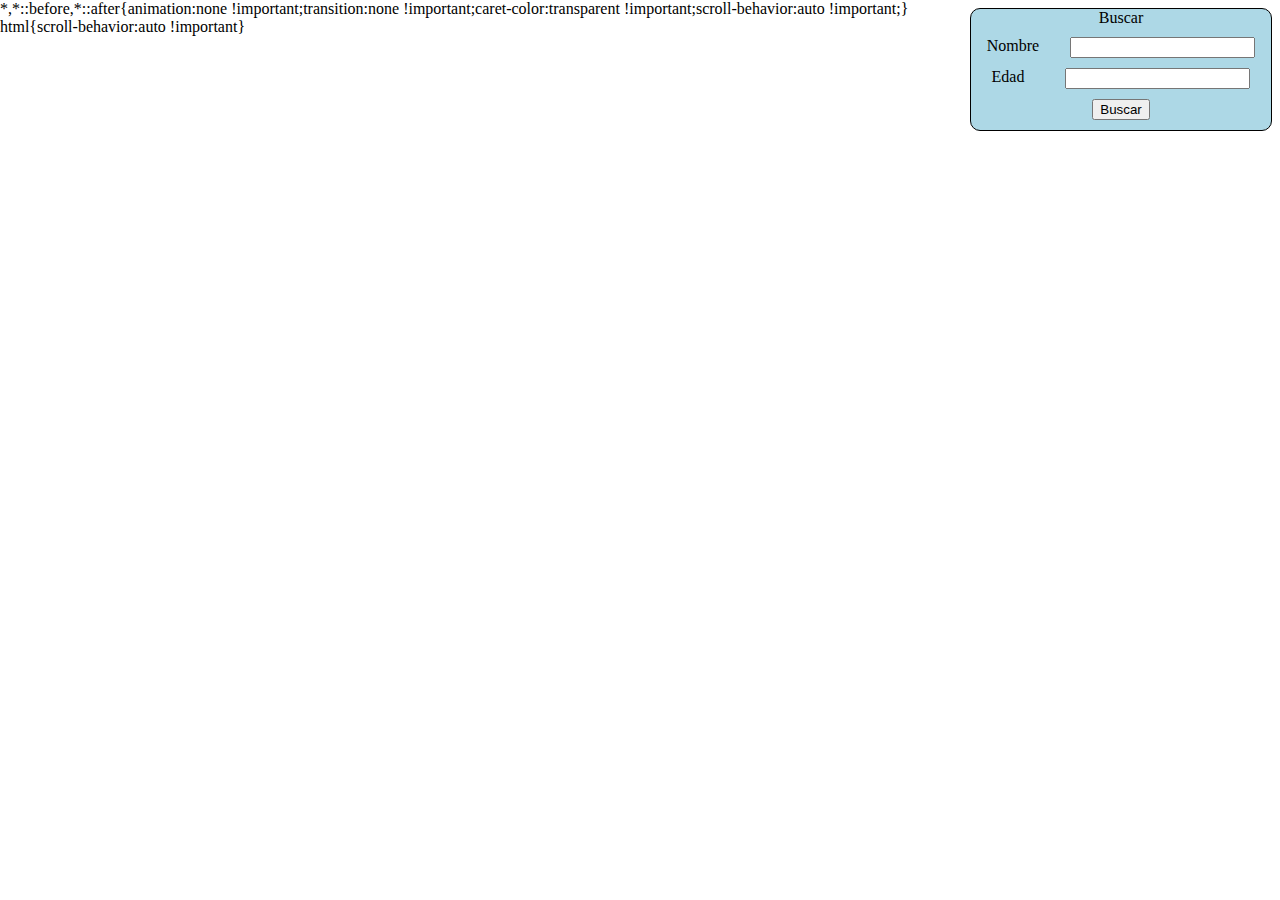
<file: ClasesPOO/index.html>
<!DOCTYPE html>
<html lang="en">
<head>
    <meta charset="UTF-8">
    <link rel="stylesheet" href="style.css">
</head>
<body>

    <form method="get" action="global.php" class="container">
        <div class="item-titulo">
            Buscar
        </div>
        <div class="item-nombre">
            <label for="nombre">Nombre</label>
            <input class="campos" type="text" name="nombre" id="nombre">
        </div>
        <div class="item-edad">
            <label for="edad">Edad</label>
            <input class="campos" type="text" name="edad" id="edad">
        </div>
        <div class="item-buttom">
            <input type="submit" value="Buscar" id="boton">
        </div>
    </form>
</body>
</html>
</file>
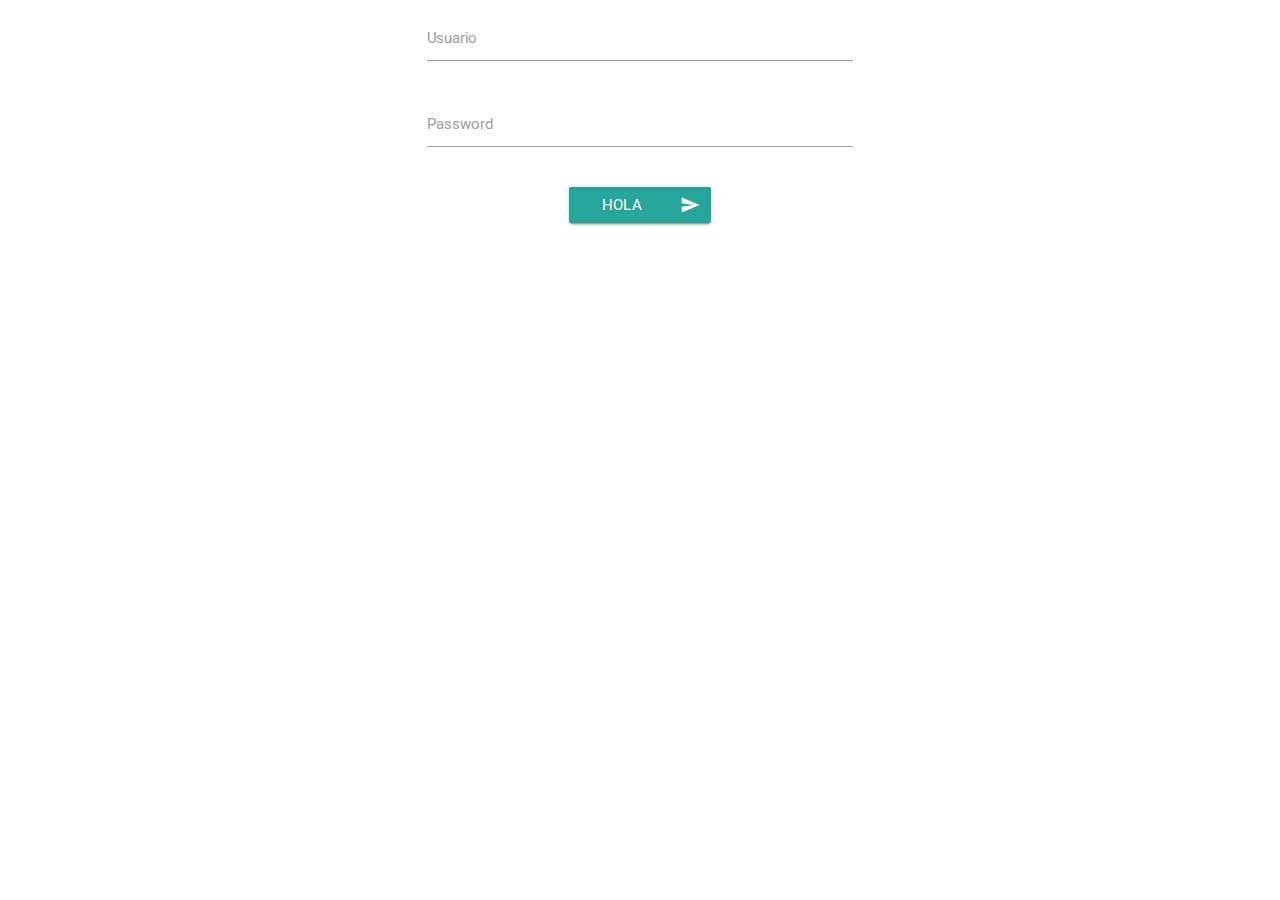
<file: Login/index.html>
<!DOCTYPE html>
<html lang="es">
<head>
    <meta charset="UTF-8">
    <title>Login</title>
    <link rel="stylesheet" href="../librerias/materialize/css/materialize.min.css">
    <link href="https://fonts.googleapis.com/icon?family=Material+Icons" rel="stylesheet">
    <script src="../librerias/jquery/jquery-3.2.0.min.js"></script>
    <script src="../librerias/materialize/js/materialize.min.js"></script>
</head>
<body>
    <div class="row">
        <form action="comprobarLogin.php" method="get" class="container col s4 offset-s4">
            <div class="row">
                <div class="input-field">
                    <input type="text" id="usuario" class="validate" name="usuario">
                    <label for="usuario">Usuario</label>
                </div>
            </div>
            <div class="row">
                <div class="input-field">
                    <input type="password" id="pass" class="validate" name="password">
                    <label for="pass">Password</label>
                </div>
            </div>
            <div class="row">
                <button type="submit" class="btn waves-effect waves-light col s4 offset-s4" name="submit">
                    Hola
                    <i class="material-icons right">send</i>
                </button>
            </div>
        </form>
    </div>
</body>
</html>
</file>
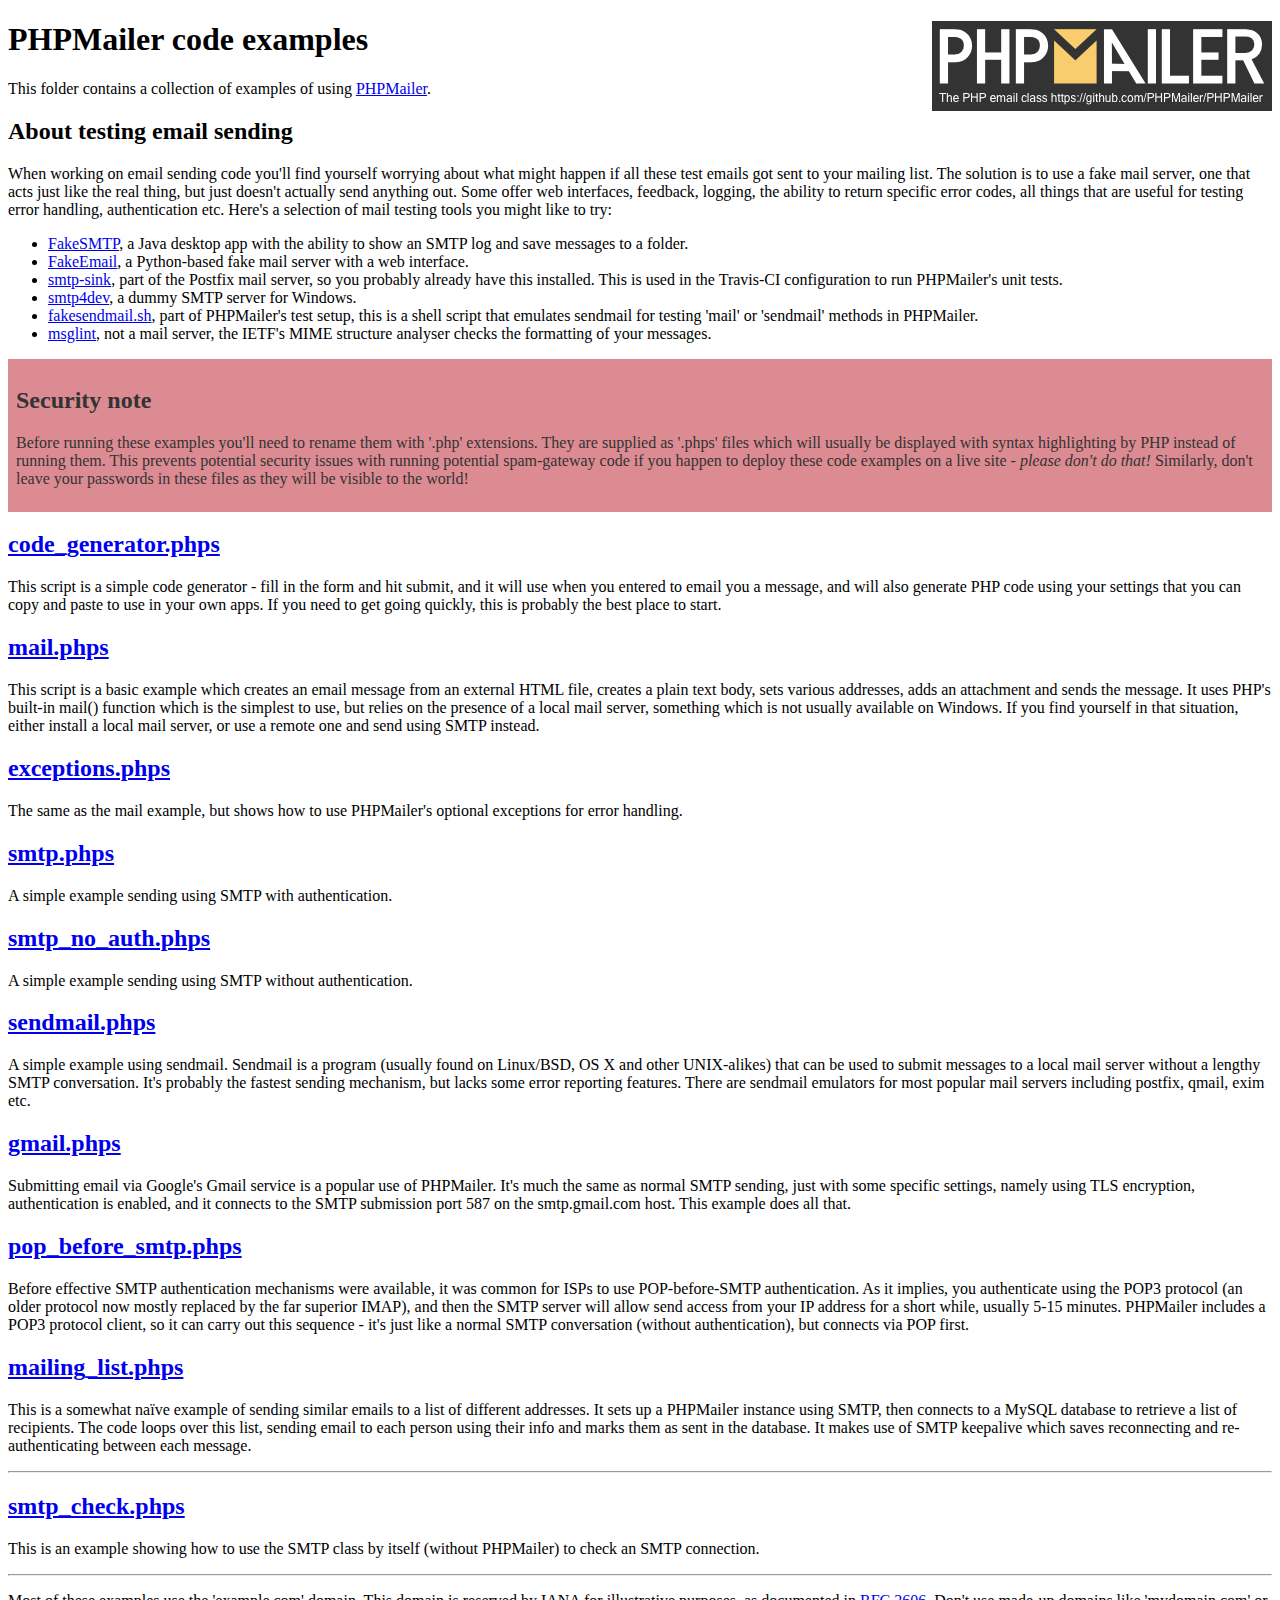
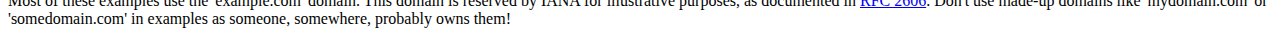
<file: Mail/PHPMailer/examples/index.html>
<!DOCTYPE html>
<html>
<head>
	<meta charset="UTF-8">
	<title>PHPMailer Examples</title>
</head>
<body>
<h1>PHPMailer code examples<a href="https://github.com/PHPMailer/PHPMailer"><img src="images/phpmailer.png" style="float:right; border:0;" alt="PHPMailer logo"></a></h1>
<p>This folder contains a collection of examples of using <a href="https://github.com/PHPMailer/PHPMailer">PHPMailer</a>.</p>
<h2>About testing email sending</h2>
<p>When working on email sending code you'll find yourself worrying about what might happen if all these test emails got sent to your mailing list. The solution is to use a fake mail server, one that acts just like the real thing, but just doesn't actually send anything out. Some offer web interfaces, feedback, logging, the ability to return specific error codes, all things that are useful for testing error handling, authentication etc. Here's a selection of mail testing tools you might like to try:</p>
<ul>
  <li><a href="https://github.com/Nilhcem/FakeSMTP">FakeSMTP</a>, a Java desktop app with the ability to show an SMTP log and save messages to a folder. </li>
  <li><a href="https://github.com/isotoma/FakeEmail">FakeEmail</a>, a Python-based fake mail server with a web interface.</li>
  <li><a href="http://www.postfix.org/smtp-sink.1.html">smtp-sink</a>, part of the Postfix mail server, so you probably already have this installed. This is used in the Travis-CI configuration to run PHPMailer's unit tests.</li>
  <li><a href="http://smtp4dev.codeplex.com">smtp4dev</a>, a dummy SMTP server for Windows.</li>
  <li><a href="https://github.com/PHPMailer/PHPMailer/blob/master/test/fakesendmail.sh">fakesendmail.sh</a>, part of PHPMailer's test setup, this is a shell script that emulates sendmail for testing 'mail' or 'sendmail' methods in PHPMailer.</li>
  <li><a href="http://tools.ietf.org/tools/msglint/">msglint</a>, not a mail server, the IETF's MIME structure analyser checks the formatting of your messages.</li>
</ul>
<div style="padding: 8px; color: #333333; background-color: #dc8b92">
<h2>Security note</h2>
<p>Before running these examples you'll need to rename them with '.php' extensions. They are supplied as '.phps' files which will usually be displayed with syntax highlighting by PHP instead of running them. This prevents potential security issues with running potential spam-gateway code if you happen to deploy these code examples on a live site - <em>please don't do that!</em> Similarly, don't leave your passwords in these files as they will be visible to the world!</p>
</div>
<h2><a href="code_generator.phps">code_generator.phps</a></h2>
<p>This script is a simple code generator - fill in the form and hit submit, and it will use when you entered to email you a message, and will also generate PHP code using your settings that you can copy and paste to use in your own apps. If you need to get going quickly, this is probably the best place to start.</p>
<h2><a href="mail.phps">mail.phps</a></h2>
<p>This script is a basic example which creates an email message from an external HTML file, creates a plain text body, sets various addresses, adds an attachment and sends the message. It uses PHP's built-in mail() function which is the simplest to use, but relies on the presence of a local mail server, something which is not usually available on Windows. If you find yourself in that situation, either install a local mail server, or use a remote one and send using SMTP instead.</p>
<h2><a href="exceptions.phps">exceptions.phps</a></h2>
<p>The same as the mail example, but shows how to use PHPMailer's optional exceptions for error handling.</p>
<h2><a href="smtp.phps">smtp.phps</a></h2>
<p>A simple example sending using SMTP with authentication.</p>
<h2><a href="smtp_no_auth.phps">smtp_no_auth.phps</a></h2>
<p>A simple example sending using SMTP without authentication.</p>
<h2><a href="sendmail.phps">sendmail.phps</a></h2>
<p>A simple example using sendmail. Sendmail is a program (usually found on Linux/BSD, OS X and other UNIX-alikes) that can be used to submit messages to a local mail server without a lengthy SMTP conversation. It's probably the fastest sending mechanism, but lacks some error reporting features. There are sendmail emulators for most popular mail servers including postfix, qmail, exim etc.</p>
<h2><a href="gmail.phps">gmail.phps</a></h2>
<p>Submitting email via Google's Gmail service is a popular use of PHPMailer. It's much the same as normal SMTP sending, just with some specific settings, namely using TLS encryption, authentication is enabled, and it connects to the SMTP submission port 587 on the smtp.gmail.com host. This example does all that.</p>
<h2><a href="pop_before_smtp.phps">pop_before_smtp.phps</a></h2>
<p>Before effective SMTP authentication mechanisms were available, it was common for ISPs to use POP-before-SMTP authentication. As it implies, you authenticate using the POP3 protocol (an older protocol now mostly replaced by the far superior IMAP), and then the SMTP server will allow send access from your IP address for a short while, usually 5-15 minutes. PHPMailer includes a POP3 protocol client, so it can carry out this sequence - it's just like a normal SMTP conversation (without authentication), but connects via POP first.</p>
<h2><a href="mailing_list.phps">mailing_list.phps</a></h2>
<p>This is a somewhat naïve example of sending similar emails to a list of different addresses. It sets up a PHPMailer instance using SMTP, then connects to a MySQL database to retrieve a list of recipients. The code loops over this list, sending email to each person using their info and marks them as sent in the database. It makes use of SMTP keepalive which saves reconnecting and re-authenticating between each message.</p>
<hr>
<h2><a href="smtp_check.phps">smtp_check.phps</a></h2>
<p>This is an example showing how to use the SMTP class by itself (without PHPMailer) to check an SMTP connection.</p>
<hr>
<p>Most of these examples use the 'example.com' domain. This domain is reserved by IANA for illustrative purposes, as documented in <a href="http://tools.ietf.org/html/rfc2606">RFC 2606</a>. Don't use made-up domains like 'mydomain.com' or 'somedomain.com' in examples as someone, somewhere, probably owns them!</p>
</body>
</html>
</file>
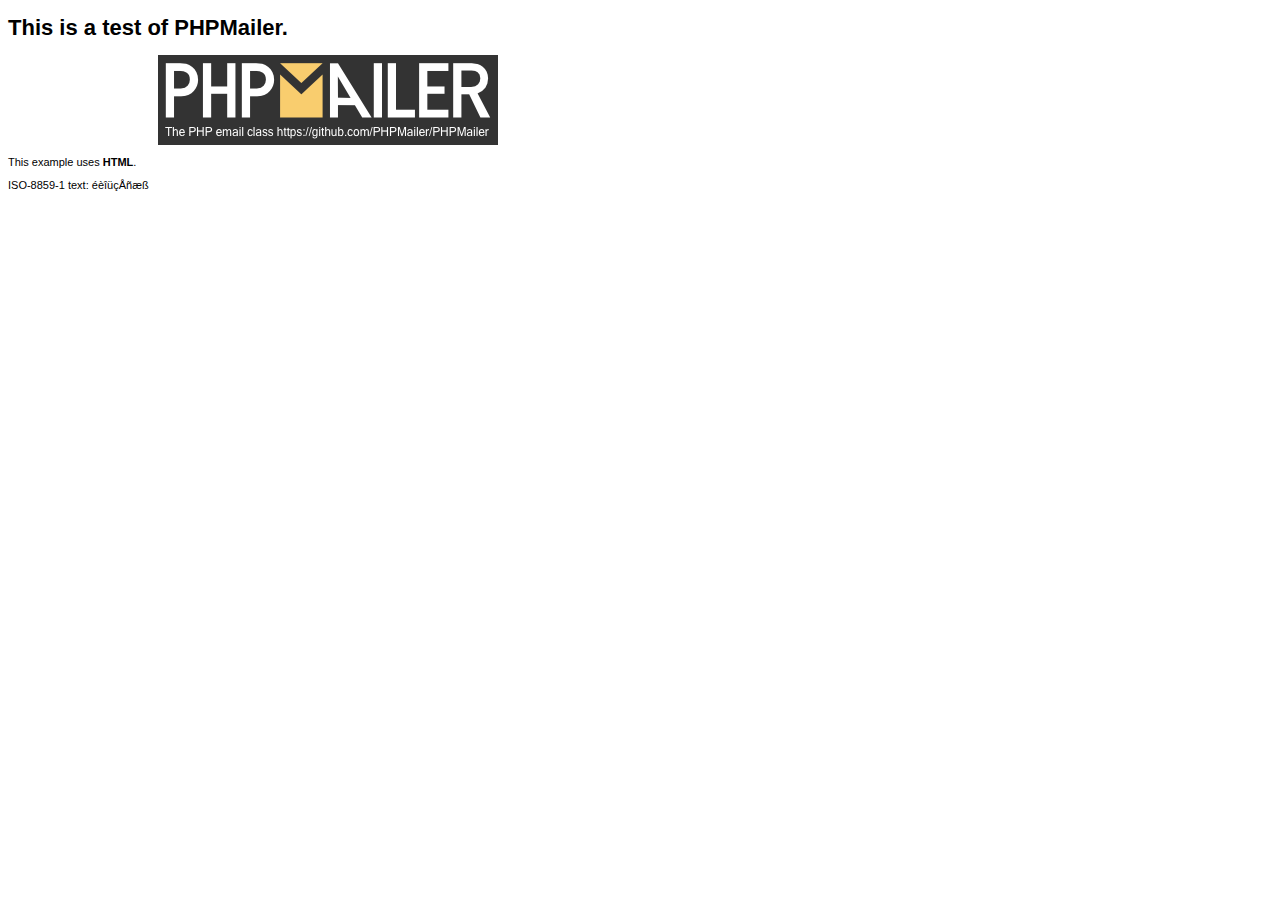
<file: Mail/PHPMailer/examples/contents.html>
<!DOCTYPE HTML PUBLIC "-//W3C//DTD HTML 4.01 Transitional//EN" "http://www.w3.org/TR/html4/loose.dtd">
<html>
<head>
  <meta http-equiv="Content-Type" content="text/html; charset=iso-8859-1">
  <title>PHPMailer Test</title>
</head>
<body>
<div style="width: 640px; font-family: Arial, Helvetica, sans-serif; font-size: 11px;">
  <h1>This is a test of PHPMailer.</h1>
  <div align="center">
    <a href="https://github.com/PHPMailer/PHPMailer/"><img src="images/phpmailer.png" height="90" width="340" alt="PHPMailer rocks"></a>
  </div>
  <p>This example uses <strong>HTML</strong>.</p>
  <p>ISO-8859-1 text: ���������</p>
</div>
</body>
</html>
</file>
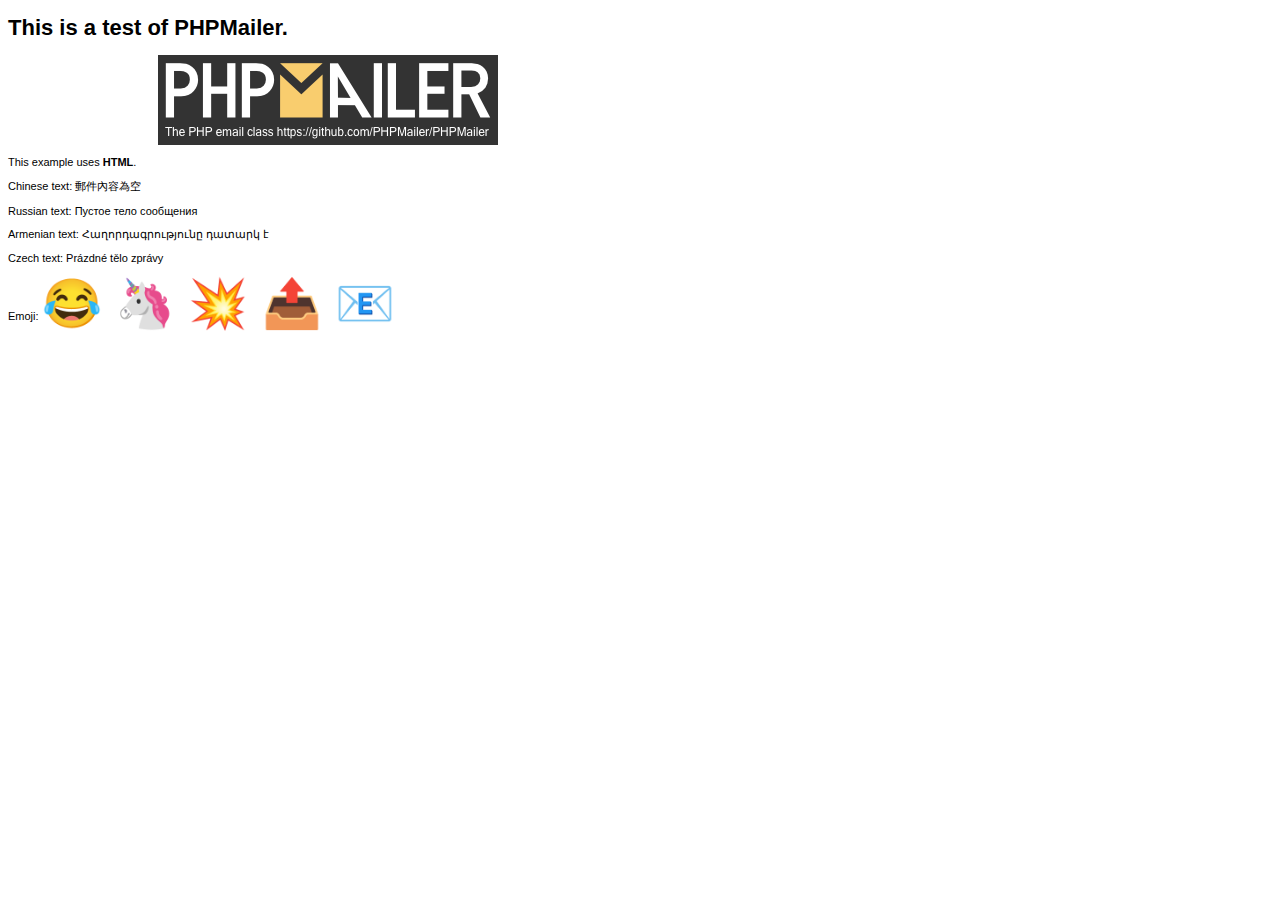
<file: Mail/PHPMailer/examples/contentsutf8.html>
<!DOCTYPE HTML PUBLIC "-//W3C//DTD HTML 4.01 Transitional//EN" "http://www.w3.org/TR/html4/loose.dtd">
<html>
<head>
  <meta http-equiv="Content-Type" content="text/html; charset=utf-8">
  <title>PHPMailer Test</title>
</head>
<body>
<div style="width: 640px; font-family: Arial, Helvetica, sans-serif; font-size: 11px;">
  <h1>This is a test of PHPMailer.</h1>
  <div align="center">
    <a href="https://github.com/PHPMailer/PHPMailer/"><img src="images/phpmailer.png" height="90" width="340" alt="PHPMailer rocks"></a>
  </div>
  <p>This example uses <strong>HTML</strong>.</p>
  <p>Chinese text: 郵件內容為空</p>
  <p>Russian text: Пустое тело сообщения</p>
  <p>Armenian text: Հաղորդագրությունը դատարկ է</p>
  <p>Czech text: Prázdné tělo zprávy</p>
  <p>Emoji: <span style="font-size: 48px">😂 🦄 💥 📤 📧</span></p>
</div>
</body>
</html>
</file>
<file: ClasesPOO/style.css>
*{
    display: flex;
    justify-content: center;
}

.container{

    background-color: lightblue;
    border: 1px solid black;
    border-radius: 10px;

    width: 300px;

    display: flex;
    flex-direction: column;
    justify-content: space-between;

}

[class^=item-]{
    margin-bottom: 10px;
    display: flex;
    justify-content: space-around;
}
</file>
